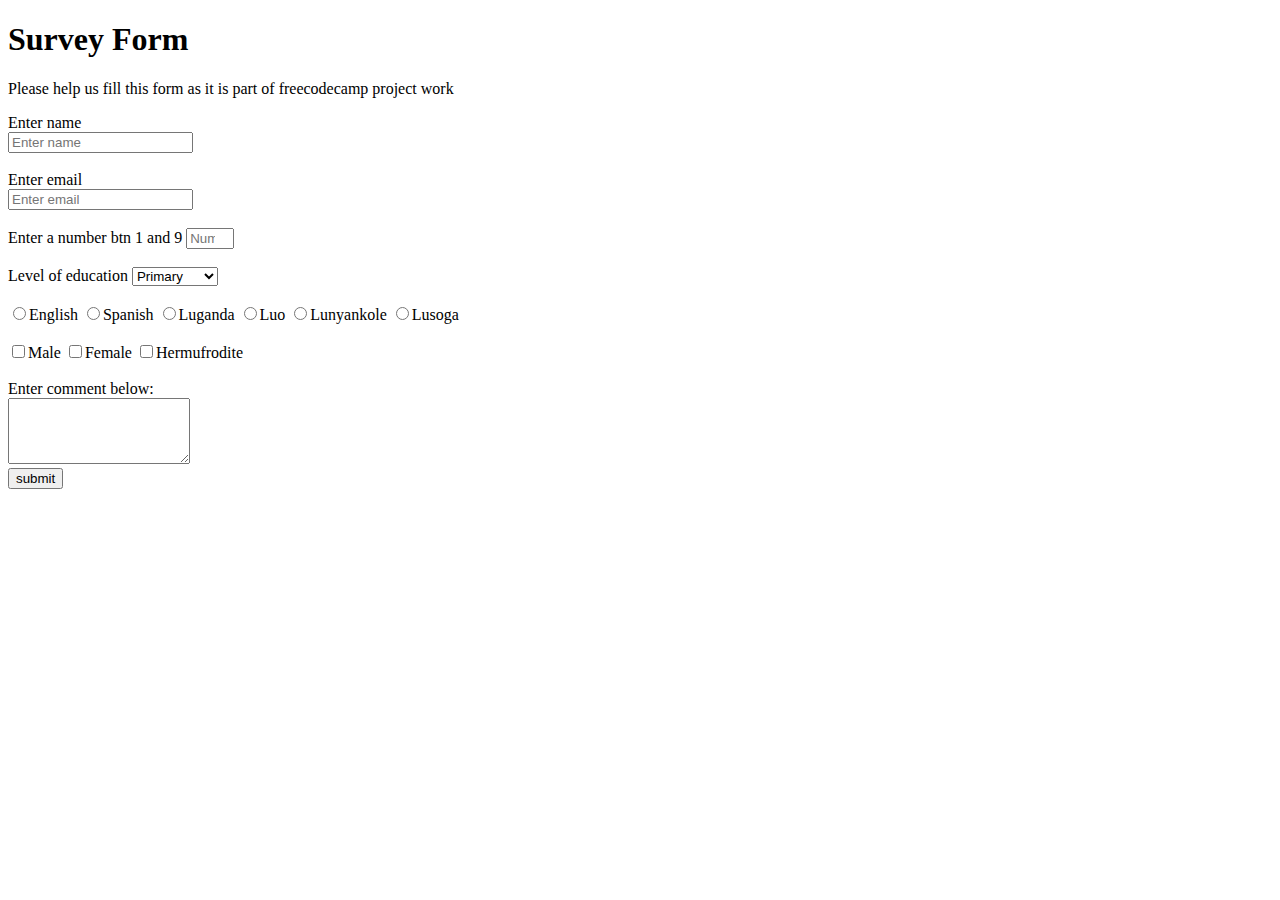
<file: Survey_form/index.html>
<!DOCTYPE html>
<html lang="en">
  <head>
    <title>Survey Form</title>
  </head>
  <body>
    <div class="container">
       <h1 id="title">Survey Form</h1>
    <p id="description">Please help us fill this form as it is part of freecodecamp project work</p>
    <form id="survey-form">
      <label for="name" id="name-label">Enter name</label><br>
      <input id="name" type="text" name="name" placeholder="Enter name" required><br><br>
      <label for="email" id="email-label">Enter email</label><br>
      <input id="email" type="email" name="email" placeholder="Enter email" required><br><br>
      <label for="number" id="number-label">Enter a number btn 1 and 9</label>
      <input id="number" type="number" name="number" placeholder="Number"  min="1" max="9"required><br><br>
      <label>Level of education
      <select name="dropdown" id="dropdown">
        <option value="primary">Primary</option>
        <option value="secondary">Secondary</option>
        <option value="university">University</option>
        </select></label><br><br>
<!--       section for radio button each having a name attribute -->
      
      <label><input type="radio" name="international" value="English">English</label>
      <label><input type="radio" name="international" value="Spanish">Spanish</label>
      <label><input type="radio" name="local" value="Luganda">Luganda</label>
       <label><input type="radio" name="local" value="Luo">Luo</label>
      <label><input type="radio" name="local" value="Lunyankole">Lunyankole</label>
      <label><input type="radio" name="local" value="Lusoga">Lusoga</label><br><br>
<!--       writing check boxes -->
        <label><input type="checkbox" name="male-checkbox" value="male">Male</label>
        <label><input type="checkbox" name="female-checkbox" value="female">Female</label>
        <label><input type="checkbox" value="hermufrodite" name="both">Hermufrodite</label><br><br>
        <label>Enter comment below:</label><br>
        <textarea id="" rows="4" columns="50"></textarea><br>
        <button id="submit">submit</button>
    </form>
    </div>
  </body>
</html>
</file>
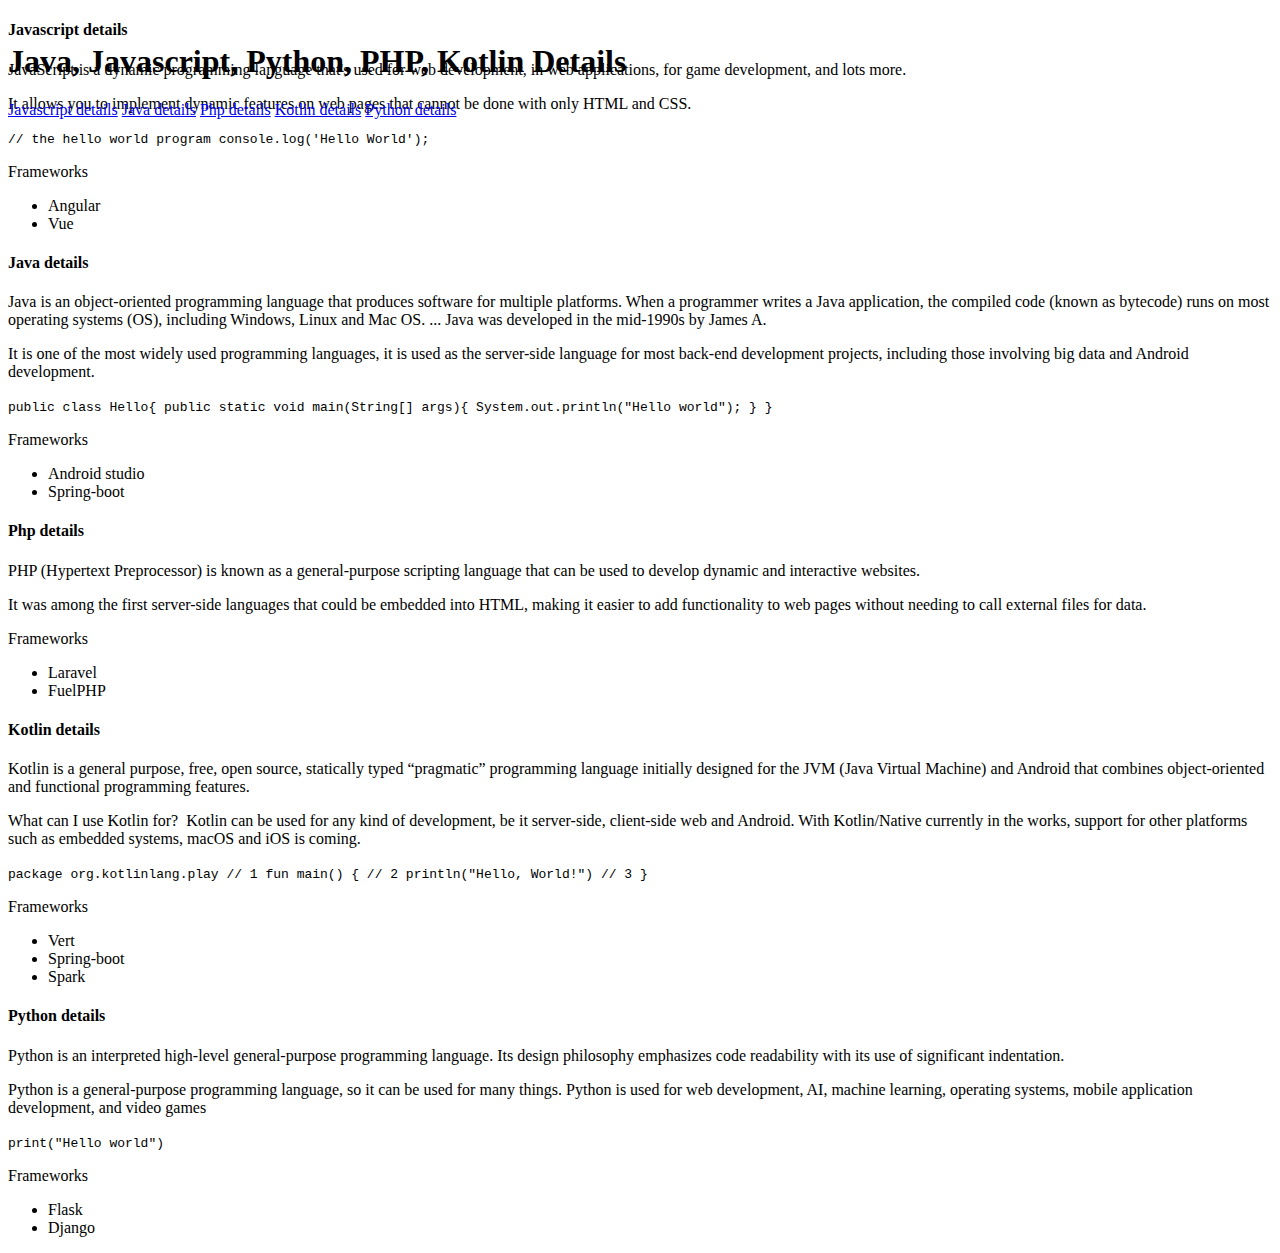
<file: Technical Document Page/index_main.html>
<!DOCTYPE html>
<html>
  <head>
    <title>Document Page</title>
    <link rel="stylesheet" href="main.css">
  </head>
  <main id="main-doc">
    <nav id="navbar">
      <header><h1>Java, Javascript, Python, PHP, Kotlin Details<h1></header>
      <a href="#Javascript_details" class="nav-link">Javascript details</a>
      <a href="#Java_details" class="nav-link">Java details</a>
      <a href="#Php_details" class="nav-link">Php details</a>
      <a href="#Kotlin_details" class="nav-link">Kotlin details</a>
      <a href="#Python_details" class="nav-link">Python details</a>
    </nav>
    <section class="main-section" id="Javascript_details">
      <header>
        <h4>Javascript details</h4>
      </header>
      <p>JavaScript is a dynamic programming language that's used for web development, in web applications, for game development, and lots more.</p>
      <p>It allows you to implement dynamic features on web pages that cannot be done with only HTML and CSS.</p>
      <code>
        // the hello world program
        console.log('Hello World');
      </code>
      <p>Frameworks</p>
      <ul>
        <li>Angular</li>
        <li>Vue</li>
      </ul>
    </section>
    <section class="main-section" id="Java_details">
      <header>
        <h4>Java details</h4>
      </header>
      <p>Java is an object-oriented programming language that produces software for multiple platforms. When a programmer writes a Java application, the compiled code (known as bytecode) runs on most operating systems (OS), including Windows, Linux and Mac OS. ... Java was developed in the mid-1990s by James A.</p>
      <p>It is one of the most widely used programming languages, it is used as the server-side language for most back-end development projects, including those involving big data and Android development.</p>
      <code>public class Hello{
          public static void main(String[] args){
            System.out.println("Hello world");
          }
        }
      </code>
      <p>Frameworks</p>
      <ul>
        <li>Android studio</li>
        <li>Spring-boot</li>
      </ul>
    </section>
    <section class="main-section" id="Php_details">
      <header>
        <h4>Php details</h4>
      </header>
      <p>PHP (Hypertext Preprocessor) is known as a general-purpose scripting language that can be used to develop dynamic and interactive websites.</p>
      <p> It was among the first server-side languages that could be embedded into HTML, making it easier to add functionality to web pages without needing to call external files for data.</p>
      <code>
        <?php echo 'Hello, World!'; ?>
      </code>
      <p>Frameworks</p>
      <ul>
        <li>Laravel</li>
        <li>FuelPHP</li>
      </ul>
    </section>
    <section class="main-section" id="Kotlin_details">
      <header>
        <h4>Kotlin details</h4>
      </header>
      <p>Kotlin is a general purpose, free, open source, statically typed “pragmatic” programming language initially designed for the JVM (Java Virtual Machine) and Android that combines object-oriented and functional programming features. </p>
      <p>What can I use Kotlin for? ﻿ Kotlin can be used for any kind of development, be it server-side, client-side web and Android. With Kotlin/Native currently in the works, support for other platforms such as embedded systems, macOS and iOS is coming.</p>
      <code>
        package org.kotlinlang.play         // 1
        fun main() {                        // 2
            println("Hello, World!")        // 3
        }
      </code>
      <p>Frameworks</p>
      <ul>
        <li>Vert</li>
        <li>Spring-boot</li>
        <li>Spark</li>
      </ul>
    </section>
    <section class="main-section" id="Python_details">
      <header>
        <h4>Python details</h4>
      </header>
      <p>
Python is an interpreted high-level general-purpose programming language. Its design philosophy emphasizes code readability with its use of significant indentation.</p>
      <p>
Python is a general-purpose programming language, so it can be used for many things. Python is used for web development, AI, machine learning, operating systems, mobile application development, and video games</p>
      <code>
        print("Hello world")
      </code>
      <p>Frameworks</p>
      <ul>
        <li>Flask</li>
        <li>Django</li>
      </ul>
    </section>
  </main>
</html>
</file>
<file: Technical Document Page/main.css>
@media only screen and (min-width: 1030px) and (max-width: 1366px){
   #navbar{
     position: absolute;
     left: auto;
   }
 }
 @media only screen and (min-width: 1370px)  
   and (max-width: 1605px){
     #navbar{
       position: absolute;
       left: auto;
     }
 }
</file>
